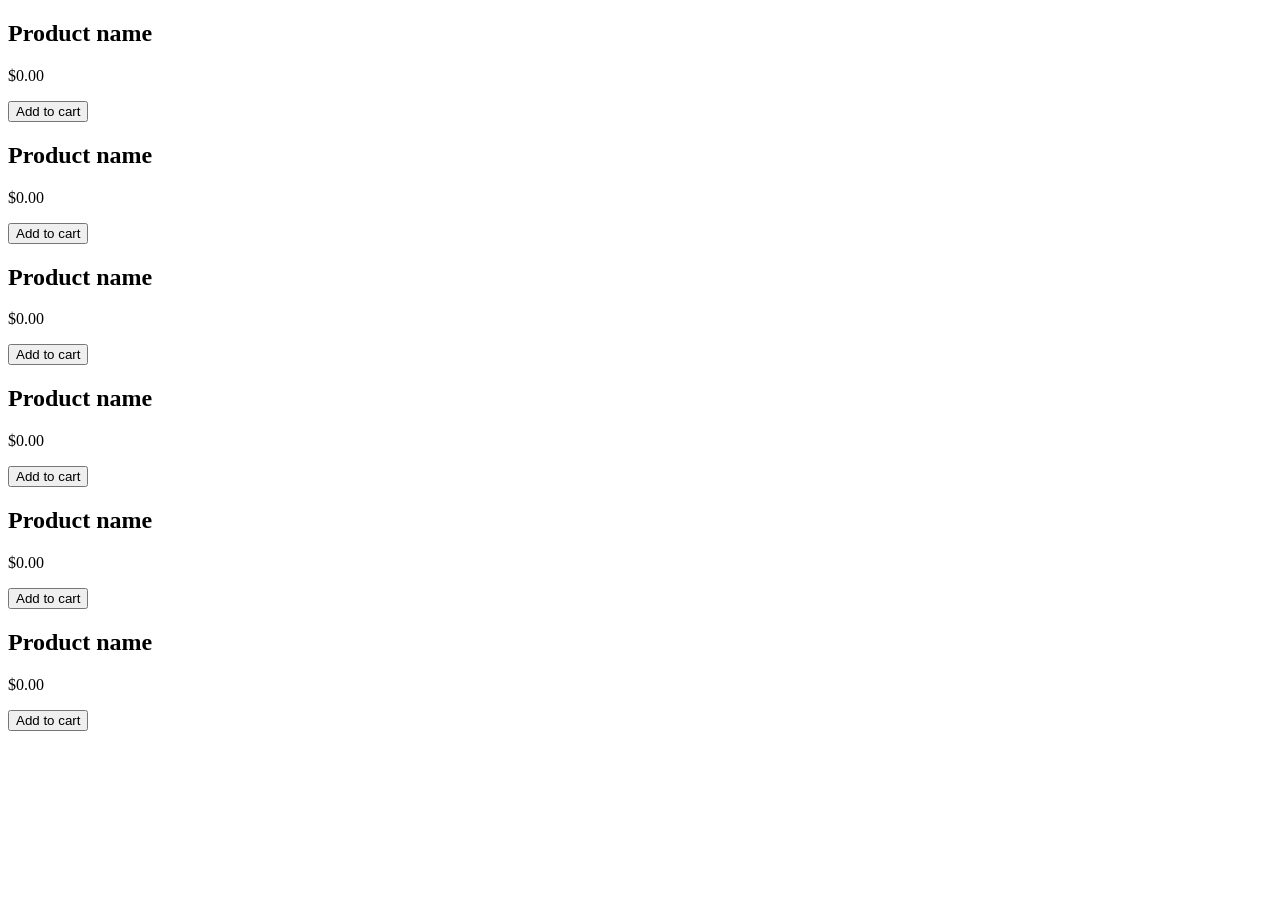
<file: task-02-product-grid/index.html>
<!DOCTYPE html>
<html lang="en">
<head>
  <meta charset="UTF-8">
  <meta name="viewport" content="width=device-width, initial-scale=1.0">
  <title>Task 02 — Product Grid</title>
  <link rel="stylesheet" href="styles.css">
</head>
<body>
  <!-- TODO: use CSS Grid — .product-grid should lay out .product-card items
       in equal-size responsive columns with repeat(auto-fill, minmax(...))
       so the grid reflows automatically as the viewport shrinks or grows,
       with no media queries needed -->
  <main class="product-grid">
    <article class="product-card">
      <div class="img-placeholder"></div>
      <h2 class="product-name">Product name</h2>
      <p class="product-price">$0.00</p>
      <button type="button">Add to cart</button>
    </article>
    <article class="product-card">
      <div class="img-placeholder"></div>
      <h2 class="product-name">Product name</h2>
      <p class="product-price">$0.00</p>
      <button type="button">Add to cart</button>
    </article>
    <article class="product-card">
      <div class="img-placeholder"></div>
      <h2 class="product-name">Product name</h2>
      <p class="product-price">$0.00</p>
      <button type="button">Add to cart</button>
    </article>
    <article class="product-card">
      <div class="img-placeholder"></div>
      <h2 class="product-name">Product name</h2>
      <p class="product-price">$0.00</p>
      <button type="button">Add to cart</button>
    </article>
    <article class="product-card">
      <div class="img-placeholder"></div>
      <h2 class="product-name">Product name</h2>
      <p class="product-price">$0.00</p>
      <button type="button">Add to cart</button>
    </article>
    <article class="product-card">
      <div class="img-placeholder"></div>
      <h2 class="product-name">Product name</h2>
      <p class="product-price">$0.00</p>
      <button type="button">Add to cart</button>
    </article>
  </main>
</body>
</html>
</file>
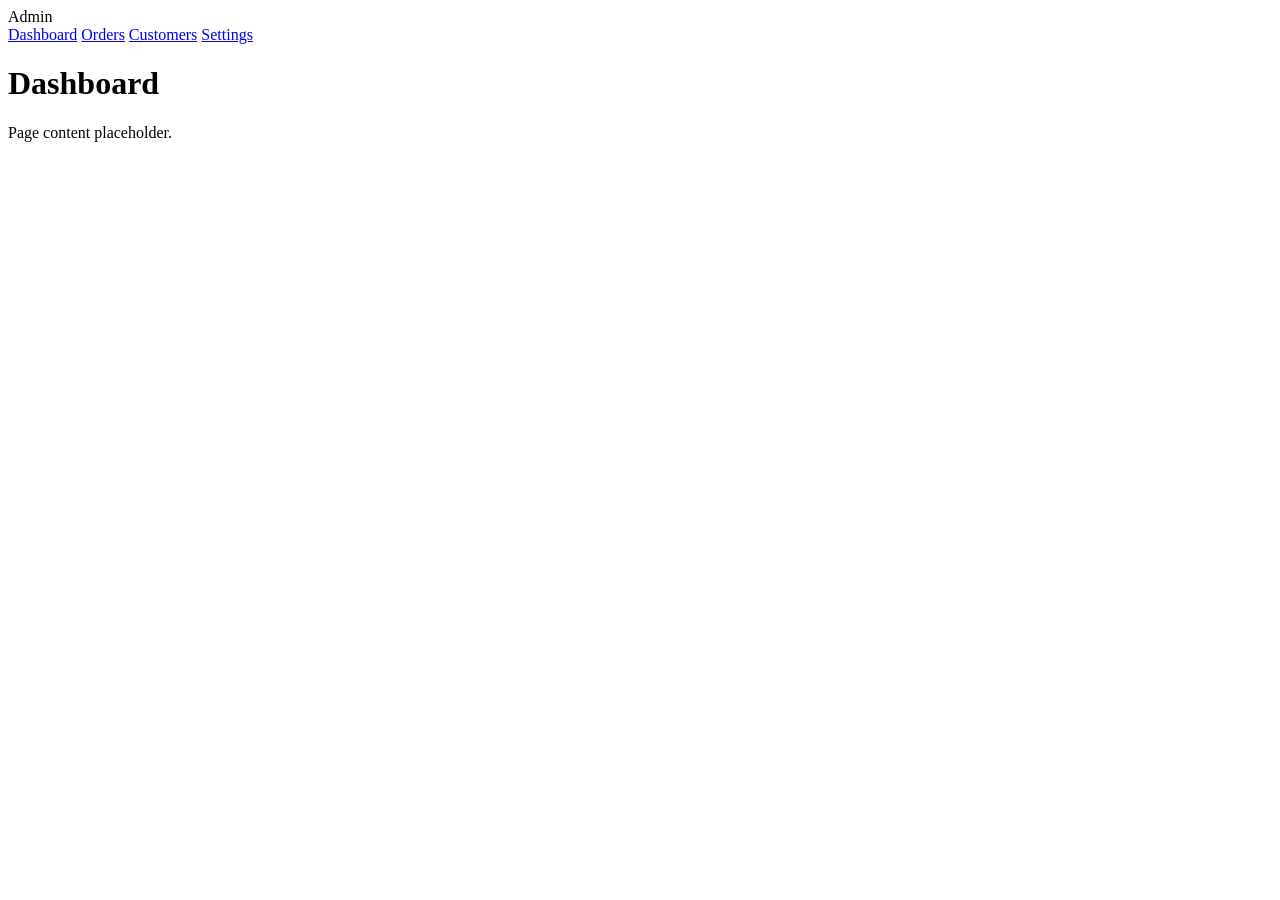
<file: task-03-sidebar-layout/index.html>
<!DOCTYPE html>
<html lang="en">
<head>
  <meta charset="UTF-8">
  <meta name="viewport" content="width=device-width, initial-scale=1.0">
  <title>Task 03 — Sidebar Layout</title>
  <link rel="stylesheet" href="styles.css">
</head>
<body>
  <!-- TODO: use Flexbox — .app-shell should place .sidebar at a fixed
       width and let .main-content flex to fill the remaining space -->
  <div class="app-shell">
    <nav class="sidebar">
      <div class="logo">Admin</div>
      <a href="#">Dashboard</a>
      <a href="#">Orders</a>
      <a href="#">Customers</a>
      <a href="#">Settings</a>
    </nav>
    <main class="main-content">
      <h1>Dashboard</h1>
      <p>Page content placeholder.</p>
    </main>
  </div>
</body>
</html>
</file>
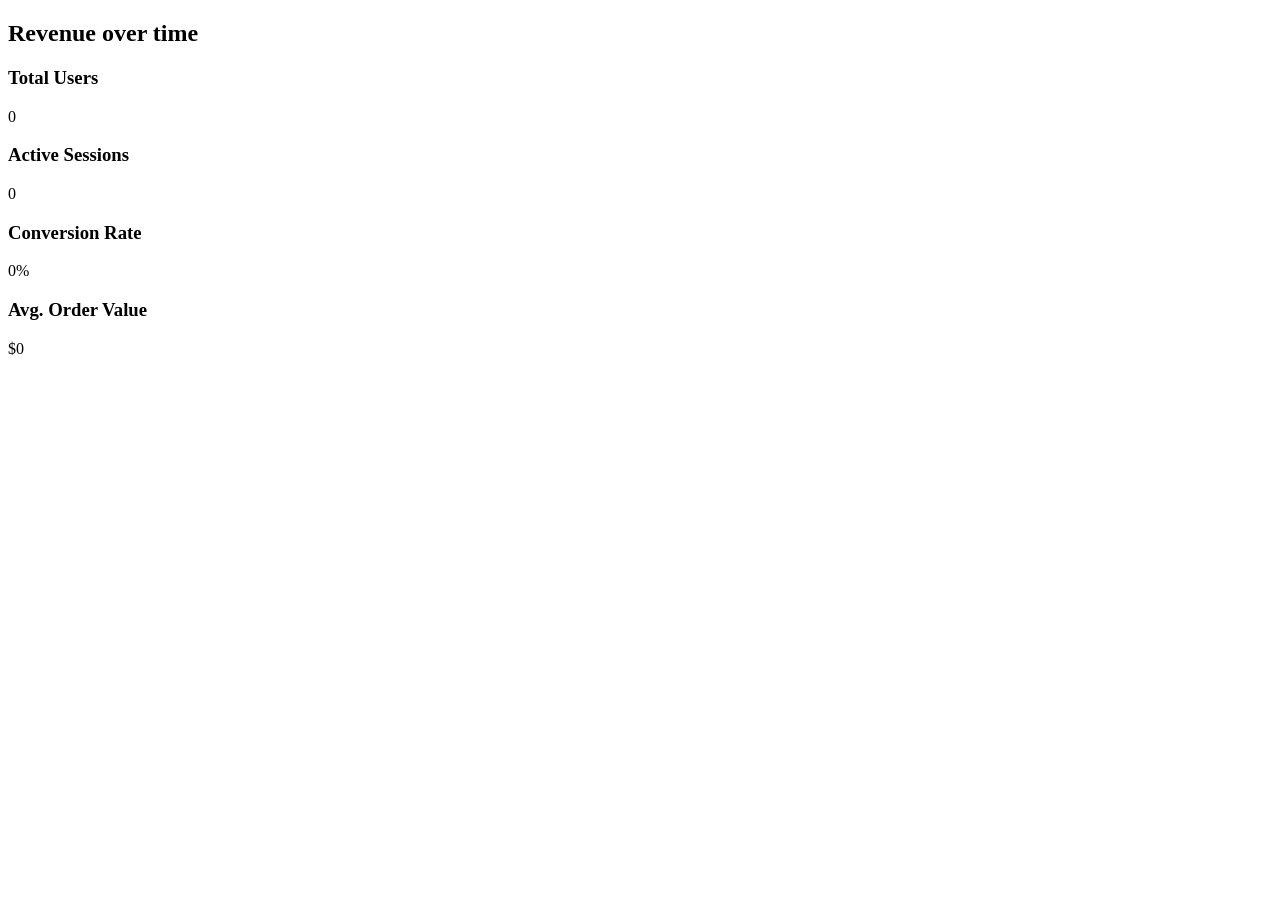
<file: task-04-dashboard-unequal/index.html>
<!DOCTYPE html>
<html lang="en">
<head>
  <meta charset="UTF-8">
  <meta name="viewport" content="width=device-width, initial-scale=1.0">
  <title>Task 04 — Dashboard (Unequal Panels)</title>
  <link rel="stylesheet" href="styles.css">
</head>
<body>
  <!-- TODO: use CSS Grid with grid-template-areas — .dashboard needs one
       large chart panel and several smaller stat-tile panels of unequal
       size arranged around it -->
  <main class="dashboard">
    <section class="panel chart-panel">
      <h2>Revenue over time</h2>
      <div class="img-placeholder"></div>
    </section>
    <section class="panel stat-tile">
      <h3>Total Users</h3>
      <p class="stat-value">0</p>
    </section>
    <section class="panel stat-tile">
      <h3>Active Sessions</h3>
      <p class="stat-value">0</p>
    </section>
    <section class="panel stat-tile">
      <h3>Conversion Rate</h3>
      <p class="stat-value">0%</p>
    </section>
    <section class="panel stat-tile">
      <h3>Avg. Order Value</h3>
      <p class="stat-value">$0</p>
    </section>
  </main>
</body>
</html>
</file>
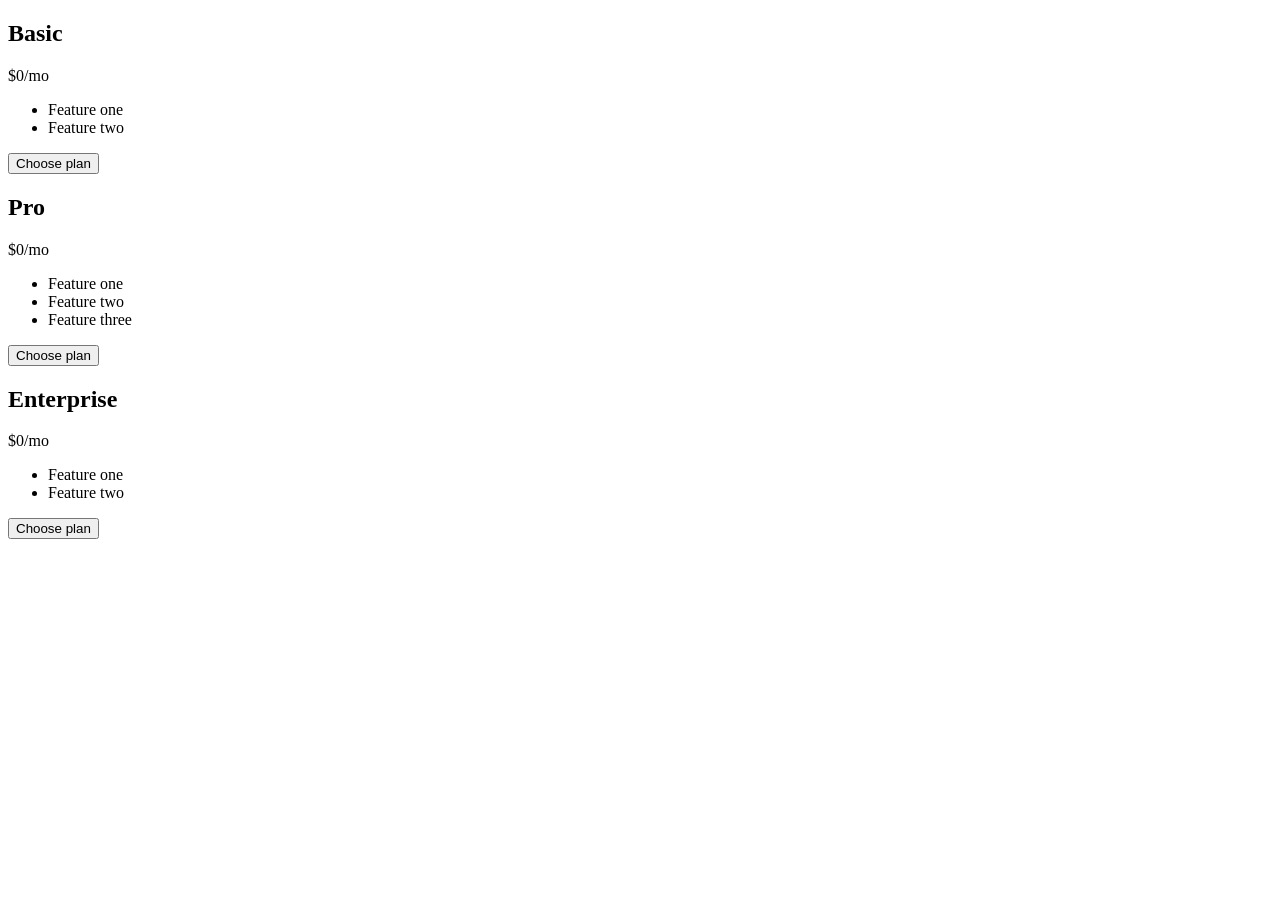
<file: task-05-pricing-cards/index.html>
<!DOCTYPE html>
<html lang="en">
<head>
  <meta charset="UTF-8">
  <meta name="viewport" content="width=device-width, initial-scale=1.0">
  <title>Task 05 — Pricing Cards</title>
  <link rel="stylesheet" href="styles.css">
</head>
<body>
  <!-- TODO: use Flexbox — .pricing-row should lay out the .pricing-card
       items in a row, with the .featured card visually emphasized
       (e.g. flex-grow or transform: scale), and the row should wrap
       onto multiple lines on narrow screens -->
  <main class="pricing-row">
    <article class="pricing-card">
      <h2>Basic</h2>
      <p class="price">$0/mo</p>
      <ul>
        <li>Feature one</li>
        <li>Feature two</li>
      </ul>
      <button type="button">Choose plan</button>
    </article>
    <article class="pricing-card featured">
      <h2>Pro</h2>
      <p class="price">$0/mo</p>
      <ul>
        <li>Feature one</li>
        <li>Feature two</li>
        <li>Feature three</li>
      </ul>
      <button type="button">Choose plan</button>
    </article>
    <article class="pricing-card">
      <h2>Enterprise</h2>
      <p class="price">$0/mo</p>
      <ul>
        <li>Feature one</li>
        <li>Feature two</li>
      </ul>
      <button type="button">Choose plan</button>
    </article>
  </main>
</body>
</html>
</file>
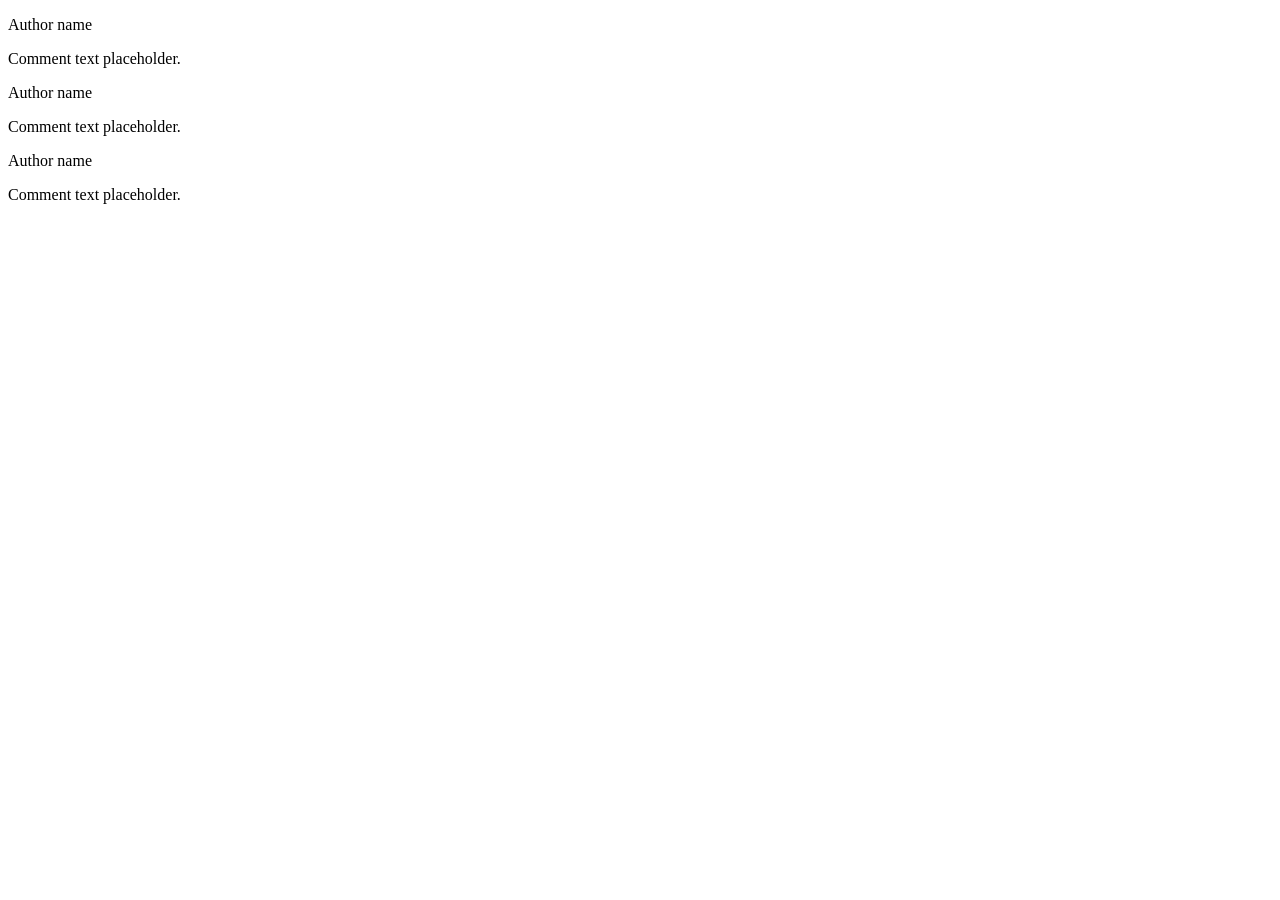
<file: task-06-media-object/index.html>
<!DOCTYPE html>
<html lang="en">
<head>
  <meta charset="UTF-8">
  <meta name="viewport" content="width=device-width, initial-scale=1.0">
  <title>Task 06 — Media Object</title>
  <link rel="stylesheet" href="styles.css">
</head>
<body>
  <!-- TODO: use Flexbox — each .comment should place a fixed-width
       .avatar next to a flexible .comment-body so the text takes up
       the rest of the row -->
  <main class="comment-list">
    <article class="comment">
      <div class="avatar"></div>
      <div class="comment-body">
        <p class="comment-author">Author name</p>
        <p class="comment-text">Comment text placeholder.</p>
      </div>
    </article>
    <article class="comment">
      <div class="avatar"></div>
      <div class="comment-body">
        <p class="comment-author">Author name</p>
        <p class="comment-text">Comment text placeholder.</p>
      </div>
    </article>
    <article class="comment">
      <div class="avatar"></div>
      <div class="comment-body">
        <p class="comment-author">Author name</p>
        <p class="comment-text">Comment text placeholder.</p>
      </div>
    </article>
  </main>
</body>
</html>
</file>
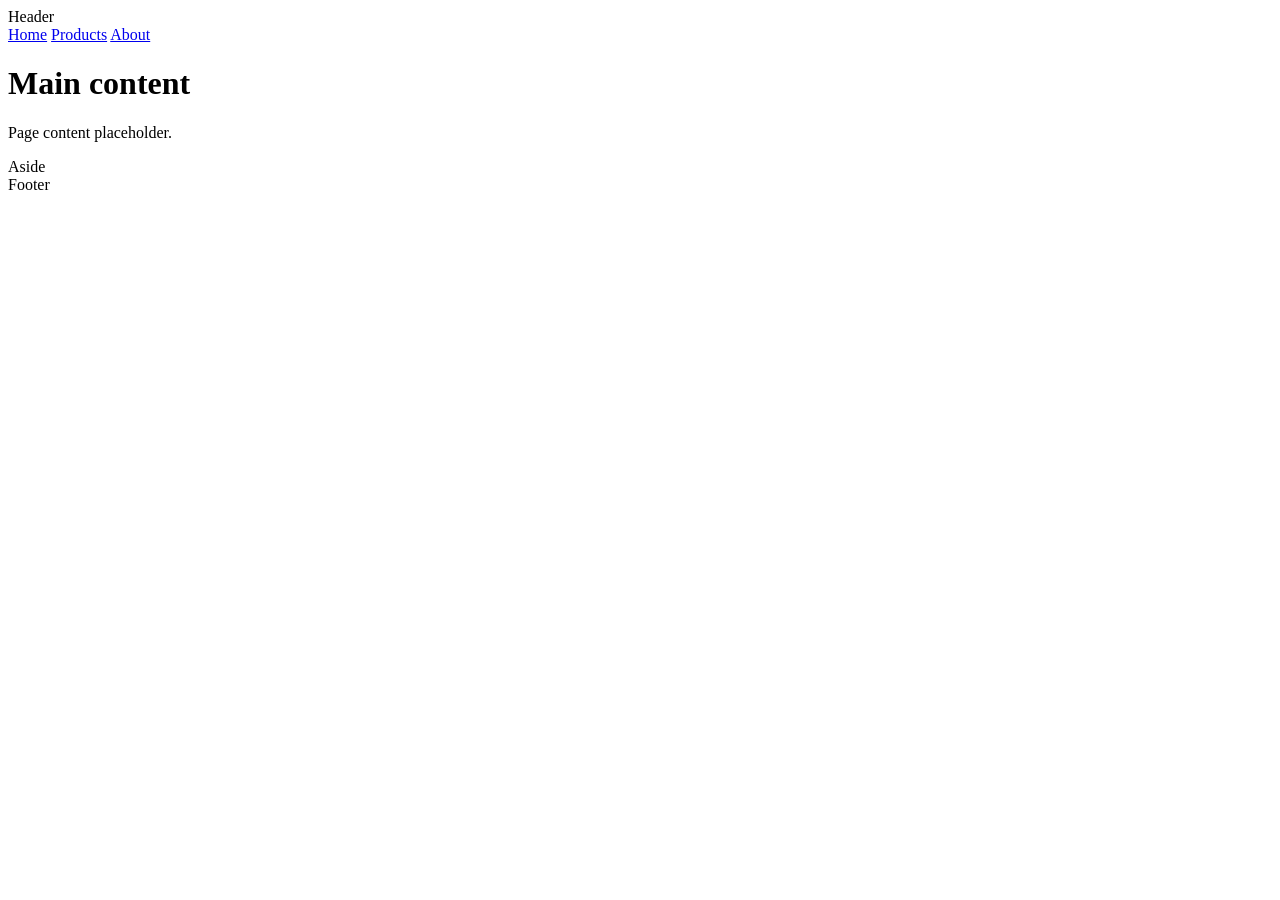
<file: task-07-holy-grail/index.html>
<!DOCTYPE html>
<html lang="en">
<head>
  <meta charset="UTF-8">
  <meta name="viewport" content="width=device-width, initial-scale=1.0">
  <title>Task 07 — Holy Grail Layout</title>
  <link rel="stylesheet" href="styles.css">
</head>
<body>
  <!-- TODO: .page-layout needs a full-width header, a full-width footer,
       and a three-column body in between (nav / content / aside) where
       nav and aside stay a fixed width and content fills the rest.
       Decide for yourself which layout technique fits this shape best —
       think about how many independent rows and columns you need to
       control at once before picking flex or grid -->
  <div class="page-layout">
    <header class="site-header">Header</header>
    <nav class="side-nav">
      <a href="#">Home</a>
      <a href="#">Products</a>
      <a href="#">About</a>
    </nav>
    <main class="content">
      <h1>Main content</h1>
      <p>Page content placeholder.</p>
    </main>
    <aside class="sidebar">Aside</aside>
    <footer class="site-footer">Footer</footer>
  </div>
</body>
</html>
</file>
<file: task-02-product-grid/styles.css>
/* TODO: build .product-grid with CSS Grid to match the mockup */
</file>
<file: task-03-sidebar-layout/styles.css>
/* TODO: build .app-shell, .sidebar and .main-content with Flexbox to match the mockup */
</file>
<file: task-04-dashboard-unequal/styles.css>
/* TODO: build .dashboard with CSS Grid and grid-template-areas to match the mockup */
</file>
<file: task-05-pricing-cards/styles.css>
/* TODO: build .pricing-row and .pricing-card with Flexbox to match the mockup */
</file>
<file: task-06-media-object/styles.css>
/* TODO: build .comment with Flexbox to match the mockup */
</file>
<file: task-07-holy-grail/styles.css>
/* TODO: build .page-layout to match the mockup */
</file>
